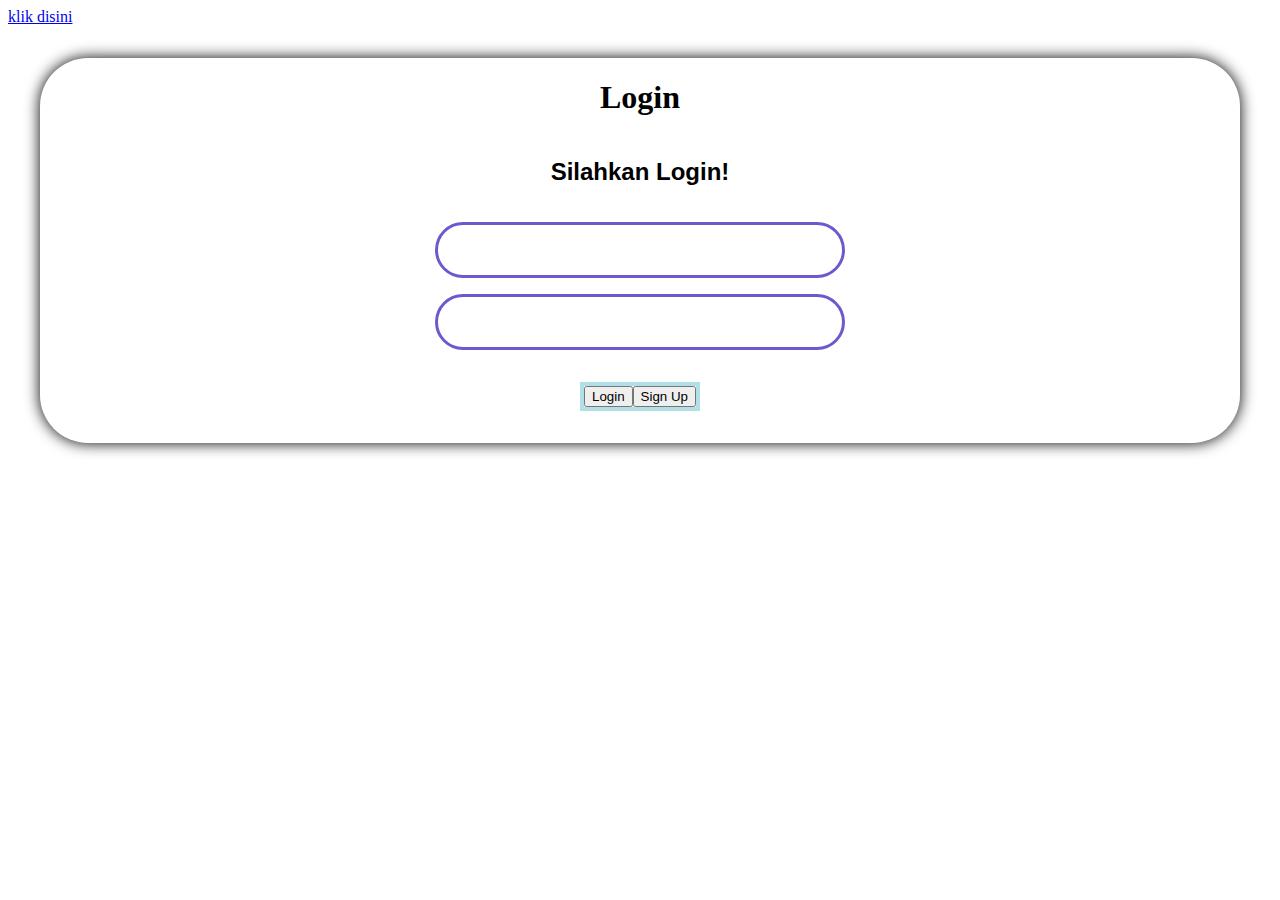
<file: index.html>
<!DOCTYPE html>
<html lang="en">

<head>
    <meta charset="UTF-8">
    <meta name="viewport" content="width=device-width, initial-scale=1.0">
    <title>Document</title>
    <link rel="stylesheet" href="style.css">
</head>

<body>
    <a href="cv.html">klik disini</a>
    <div class="container">
        <h1>Login</h1>
        <h2>Silahkan Login!</h2>
        <input type="email" class="email" id="email">
        <input type="password" class="password" id="password">
        <div class="btncontainer">
            <button class="login" onclick="Login()">Login</button>
            <button class="signup">Sign Up</button>
        </div>
    </div>
    <script src="script.js"></script>
</body>
</html>
</file>
<file: style.css>
.container{
    display: flex;
    flex-direction: column;
    margin: 2rem;
    justify-content: center;
    align-items: center;
    box-shadow: 0px 0px 15px rgba(0, 0, 0, 15);
    border-radius: 3rem;
}
.btncontainer{
    display: flex;
    flex-direction: row;
    border: 0.3rem solid powderblue;
    margin: 2rem;
    justify-content: center;
    align-items: center;
}

h1{
    font-family: "Poppins";
}
h2{
    font-family: "Arial";
}
h1:hover,h2:hover{
    text-decoration: underline;
}
.email,.password {
    height: 3rem;
    width: 25rem;
    margin-top: 1rem;
    border: 0.2rem solid slateblue;
    text-align: center;
    font-family: "Poppins";
    font-weight: 500;
    border-radius: 2rem;
}
</file>
